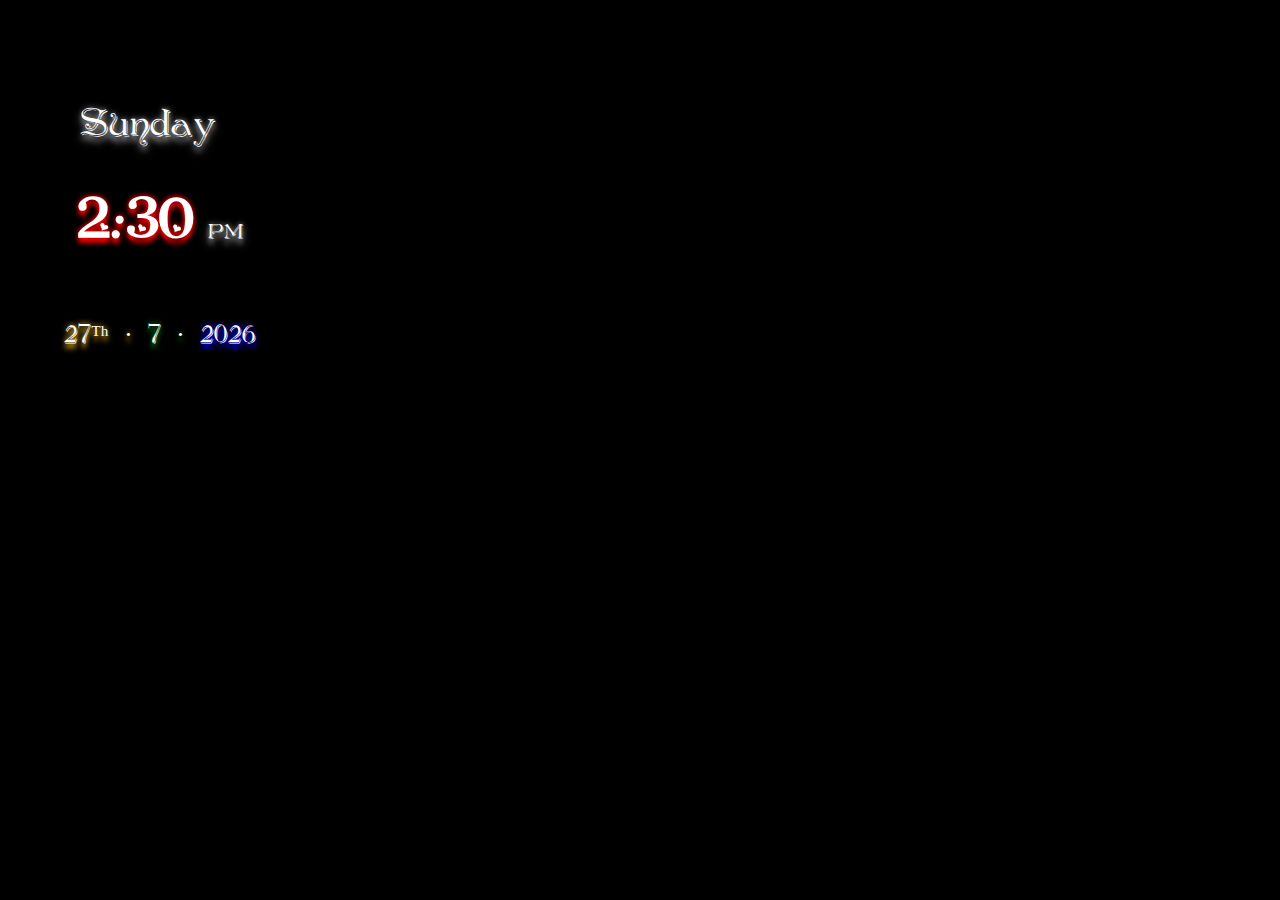
<file: Beat/index.html>
<!DOCTYPE html>
<html lang="en">
  <head>
    <meta charset="UTF-8" />
    <meta name="viewport" content="width=device-width, initial-scale=1.0" />
    <link rel="stylesheet" href="style.css" type="text/css" media="screen" />
    <script type="text/javascript" charset="utf-8" src="scripts/config.js"></script>
    <script type="text/javascript" src="scripts/calendar.js"></script>
    <script type="text/javascript" src="scripts/clock.js"></script>
    <title>Beat by longthinh</title>
  </head>
  <body>
	<div id="clock"> <span id="ampm">
		<script language="JavaScript">updateClock(); setInterval('updateClock()', 1000 )</script>
	</div>
	<div id="weekday">
		   <script language="JavaScript">calendarDate(); setInterval('calendarDate()', 1000 )</script>
	</div>
	<div id="date">
		<span id="month">
		<span id="year">
		   <script language="JavaScript">calendarDate(); setInterval('calendarDate()', 1000 )</script>
	</div>
  </body>
</html>
</file>
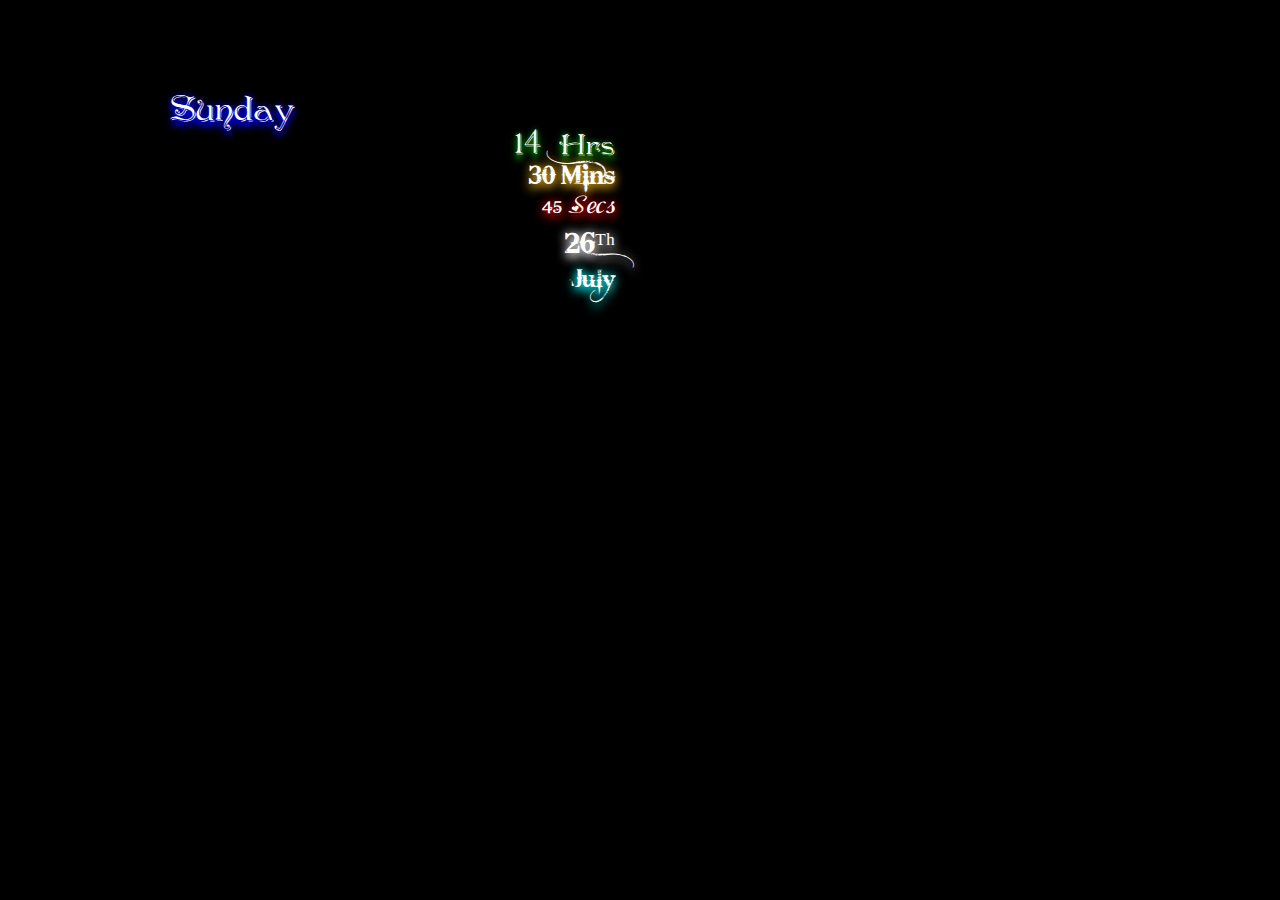
<file: Neon/index.html>
<!DOCTYPE html>
<html lang="en">
  <head>
    <meta charset="UTF-8" />
    <meta name="viewport" content="width=device-width, initial-scale=1.0" />
    <link rel="stylesheet" href="style.css" type="text/css" media="screen" />
    <script type="text/javascript" src="scripts/jquery-2.1.0.min.js"></script>
    <script type="text/javascript" src="scripts/config.js"></script>
    <script type="text/javascript" src="scripts/moment.min.js"></script>
    <script type="text/javascript" src="scripts/calendar.js"></script>
    <title>Neon by longthinh</title>
  </head>

  <body>
    <div id="container">
      <div id="clock" class="fg-color">
        <div id="hours" class="time-date"></div>
        <div id="minutes" class="time-date"></div>
        <div id="seconds" class="time-date"></div>
        <div class="divider bg-color"></div>
        <div id="date" class="time-date"></div>
        <div id="month" class="time-date"></div>
      </div>
    </div>
    <div>
      <div id="hour"></div>
      <script src="scripts/calendar.js"></script>
      <div id="minute"></div>
      <script src="scripts/calendar.js"></script>
      <div id="second"></div>
      <script src="scripts/calendar.js"></script>
      <div id="num_date"></div>
      <script src="scripts/calendar.js"></script>
      <div id="weekday">
        <script language="JavaScript">
          calendarDate();
          setInterval("calendarDate()", 1000);
        </script>
      </div>
    </div>
  </body>
</html>
</file>
<file: Beat/style.css>
body {
  top: 0;
  margin: 0;
  padding: 0;
  background-color: black;
}

@font-face {
  font-family: UTMDuepuntozero;
  src: url(fonts/UTMDuepuntozero.ttf) format(truetype);
  font-weight: normal;
  font-style: normal;
}

@font-face {
  font-family: FiolexGirls;
  src: url(fonts/FiolexGirls.ttf) format(truetype);
  font-weight: normal;
  font-style: normal;
}

#weekday {
  font-family: UTMDuepuntozero;
  top: 100px;
  left: -12px;
  width: 320px;
  height: 50px;
  z-index: 75;
  font-weight: 80;
  font-size: 38px;
  color: white;
  text-shadow: 0px -1px 5px gray, 0px 5px 5px gray, 0px 5px 10px gray;
  text-align: center;
  position: absolute;
}

#clock {
  font-family: FiolexGirls;
  top: 160px;
  left: 0px;
  width: 320px;
  height: 50px;
  z-index: 50;
  font-weight: 80;
  font-size: 85px;
  color: white;
  text-shadow: 0px -1px 5px red, 0px 5px 5px red;
  text-transform: capitalize;
  animation: beat 1s ease-out infinite normal;
  text-align: center;
  position: absolute;
}

#ampm {
  font-family: UTMDuepuntozero;
  display: inline;
  font-size: 20px;
  color: white;
  text-shadow: 0px -1px 5px gray, 0px 5px 5px gray, 0px 5px 10px gray;
}

@keyframes beat {
  0% {
    -webkit-transform: scale(1) rotate(0deg);
  }
  65% {
    -webkit-transform: scale(1.1) rotate(0deg);
  }
  75% {
    -webkit-transform: scale(0.9) rotate(0deg);
  }
  100% {
    -webkit-transform: scale(1) rotate(0deg);
  }
}

#date {
  font-family: UTMDuepuntozero;
  top: 320px;
  left: 0px;
  width: 320px;
  height: 25px;
  z-index: 75;
  font-weight: 80;
  font-size: 25px;
  color: white;
  text-shadow: 0px -1px 5px goldenrod, 0px 5px 5px goldenrod;
  text-align: center;
  position: absolute;
}

#month {
  font-family: UTMDuepuntozero;
  font-size: 25px;
  color: white;
  text-shadow: 0px -1px 5px green, 0px 5px 5px green;
}

#year {
  font-family: UTMDuepuntozero;
  font-size: 25px;
  color: white;
  text-shadow: 0px -1px 5px blue, 0px 5px 5px blue;
}
</file>
<file: Neon/style.css>
body {
  top: 0;
  margin: 0;
  padding: 0;
  background-color: black;
}

#container {
  display: block;
  position: absolute;
  width: 320px;
  height: 568px;
  top: 0;
  left: 0;
  margin: 0;
  padding: 0;
  background: none;
}

@font-face {
  font-family: FiolexGirls;
  src: url(fonts/FiolexGirls.ttf) format(truetype);
  font-weight: normal;
  font-style: normal;
}

@font-face {
  font-family: GeorgiaBoldItalic;
  src: url(fonts/GeorgiaBoldItalic.ttf) format(truetype);
  font-weight: normal;
  font-style: normal;
}

@font-face {
  font-family: Signerica;
  src: url(fonts/Signerica.ttf) format(truetype);
  font-weight: normal;
  font-style: normal;
}

@font-face {
  font-family: UTMDuepuntozero;
  src: url(fonts/UTMDuepuntozero.ttf) format(truetype);
  font-weight: normal;
  font-style: normal;
}

#weekday {
  top: 88px;
  left: -25px;
  font-family: UTMDuepuntozero;
  width: 320px;
  height: 70px;
  text-align: right;
  z-index: 75;
  font-weight: 100;
  font-size: 35px;
  color: white;
  text-shadow: 0px -1px 5px Blue, 0px 5px 5px Blue, 0px 5px 10px Blue;
  position: absolute;
}

.fg-color {
  color: white;
}

#hours {
  clear: both;
  height: 1px;
  font-family: UTMDuepuntozero;
  font-weight: 400;
  font-size: 1.8em;
  top: -16px;
  text-shadow: 0px -1px 5px green, 0px 5px 5px green, 0px 5px 10px green;
}

div#hours {
  animation-delay: 000ms;
  background-position: 0% 0%;
}

#minutes {
  clear: both;
  height: 1px;
  font-family: GeorgiaBoldItalic;
  font-weight: 400;
  font-size: 1.6em;
  top: 6px;
  text-shadow: 0px -1px 10px goldenrod, 0px 5px 10px goldenrod;
}

div#minutes {
  animation-delay: 200ms;
  background-position: 50% 20%;
}

#seconds {
  clear: both;
  height: 2px;
  font-family: FiolexGirls;
  font-weight: 400;
  font-size: 1.5em;
  top: 25px;
  text-shadow: 0px -1px 10px red, 0px 5px 10px red;
}

div#seconds {
  animation-delay: 400ms;
  background-position: 50% 40%;
}

.bg-color {
  background: white;
}

#date {
  clear: both;
  height: 1px;
  font-family: GeorgiaBoldItalic;
  font-weight: 400;
  font-size: 1.8em;
  top: 38px;
  text-shadow: 0px -1px 10px gainsboro, 0px 5px 10px gainsboro;
}

div#date {
  animation-delay: 800ms;
  background-position: 50% 80%;
}

#month {
  clear: both;
  font-family: GeorgiaBoldItalic;
  font-weight: 400;
  font-size: 1.5em;
  top: 65px;
  text-shadow: 0px -1px 10px cyan, 0px 5px 10px cyan;
}

div#month {
  animation-delay: 600ms;
  background-position: 50% 60%;
}

div#clock {
  position: relative;
  margin: 20px;
  top: 21%;
  text-align: right;
}

div.time-date {
  position: relative;
  padding: 5px;
  right: -320px;
  -webkit-animation: slide 1s 1 forwards;
  animation: slide 1s 1 forwards;
  z-index: 2;
}

@keyframes slide {
  0% {
    right: -320px;
  }
  100% {
    right: 0px;
  }
}

.divider {
  clear: both;
  position: relative;
  width: 0;
  height: 1px;
  margin: 5px;
  top: 45px;
  float: right;
  z-index: 2;
  -webkit-animation: open 1s ease 1400ms 1 forwards;
  animation: open 1s ease 1400ms 1 forwards;
}

@keyframes open {
  0% {
    width: 0px;
  }
  100% {
    width: 140px;
  }
}
</file>
